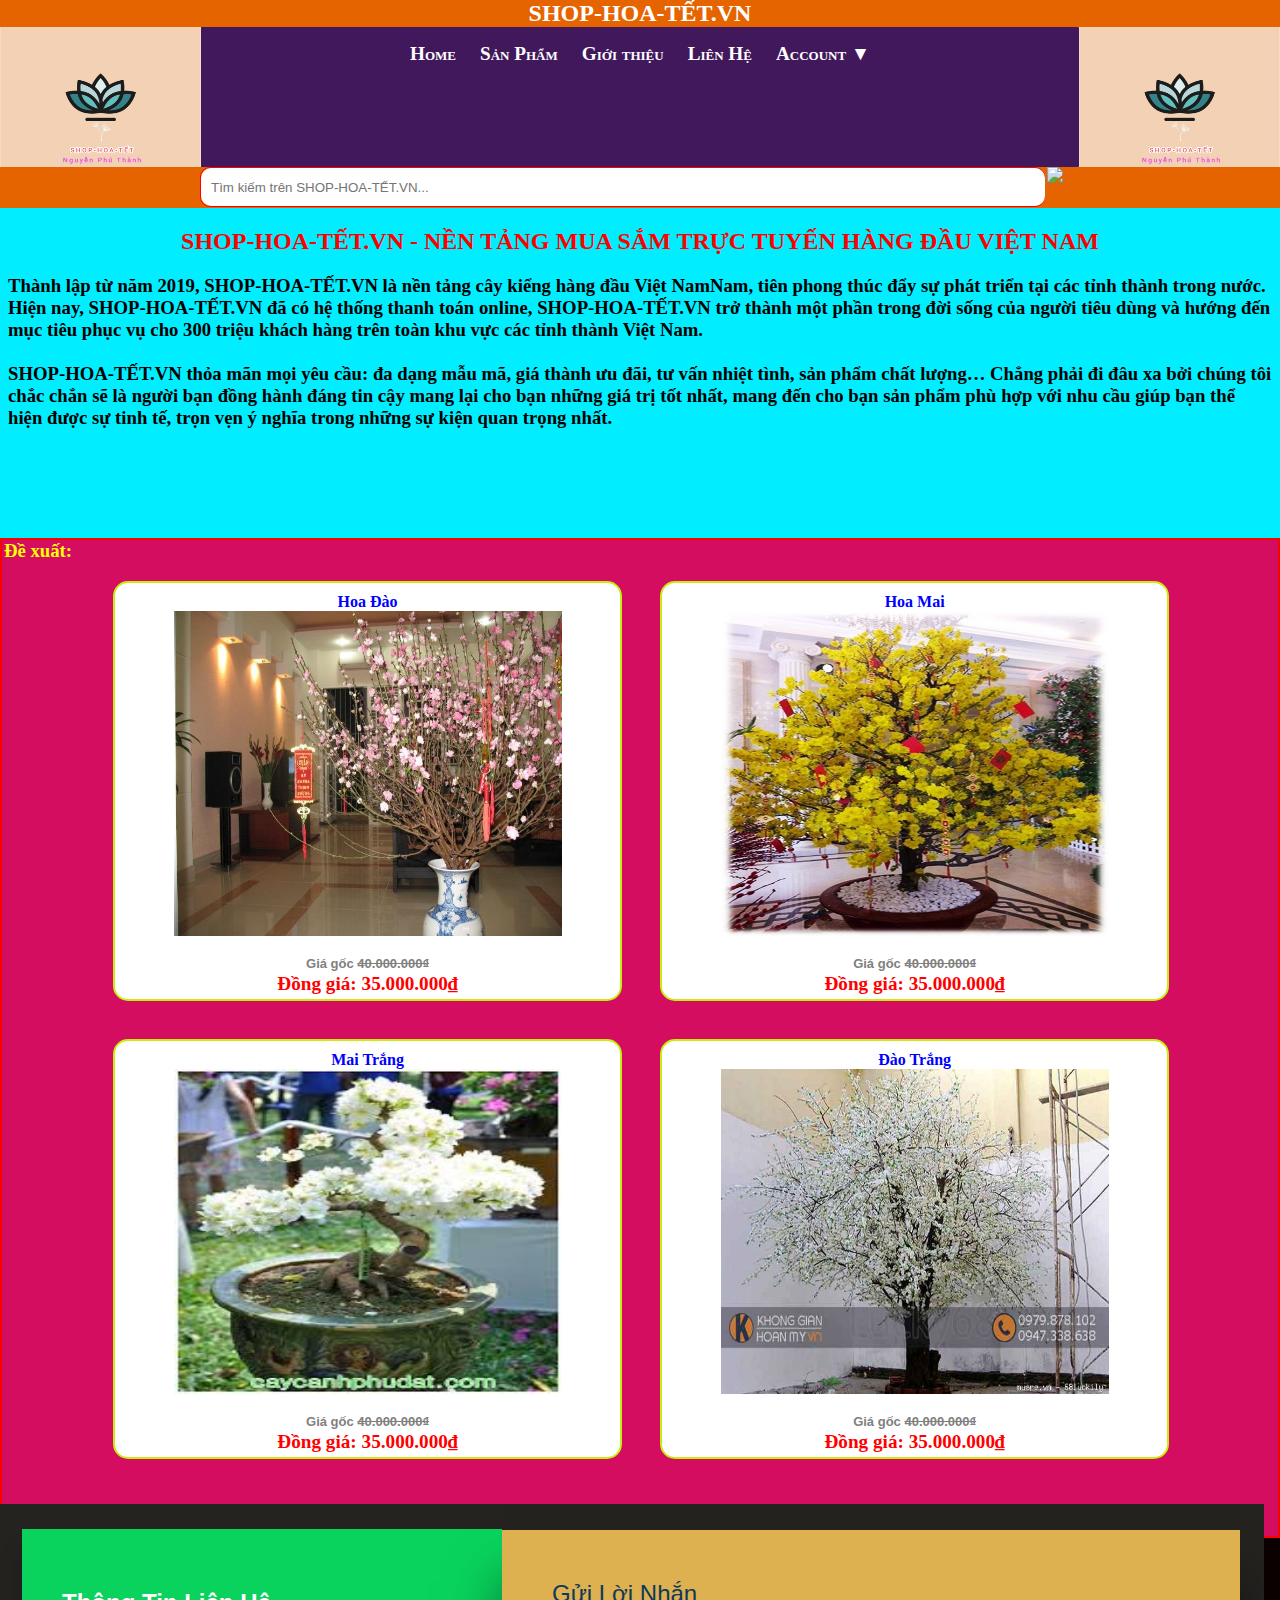
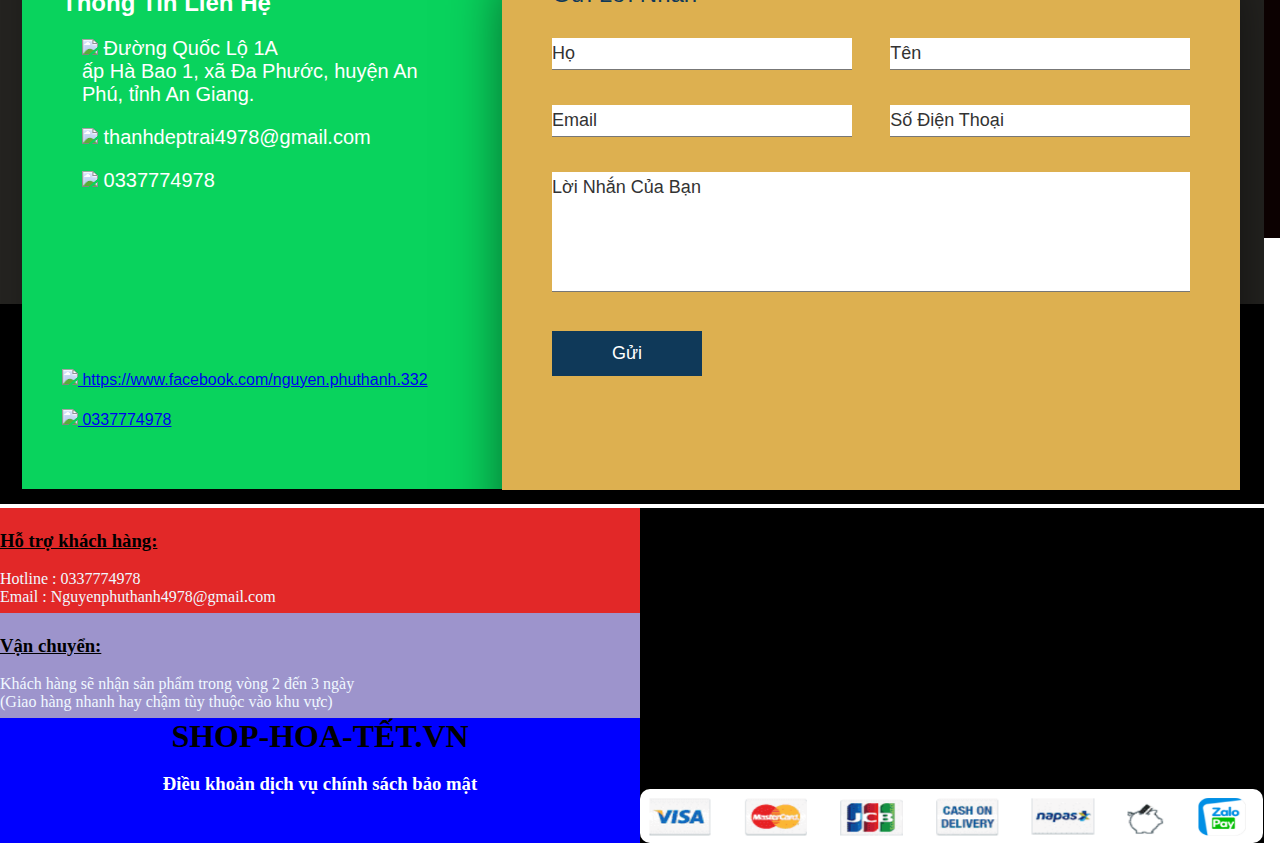
<file: index.html>
<!DOCTYPE html>
<html lang="en">

<head>
    <meta charset="UTF-8">
    <title>SHOP-HOA-TẾT.VN</title>
    <link rel="stylesheet" href="style.css">
</head>

<body>
    <header>
        <iframe style="width: 100%; min-height: 355px; " src="TC.html" frameborder="0" name="TrangChu"></iframe>
    </header>
    <nav>
        <iframe style="width: 100%; height: 330px; " src="GT.html" frameborder="0"
            name="GioiThieu"></iframe>
    </nav>
    <article>
        <iframe style="width: 100%; height: 1300px; margin-top: -4px; margin-bottom: -338px;" src="SP.html"
            frameborder="0" name="trang"></iframe>
    </article>
    <footer>
        <iframe style="width: 1263.6px; height:600px; " src="LH.html" frameborder="0"
            name="LienHe"></iframe>
        <iframe style="width: 1263.6px; height:335px; " src="TTHT.html" frameborder="0"
            name="ThongTinHoTro"></iframe>
    </footer>
</body>

</html>
</file>
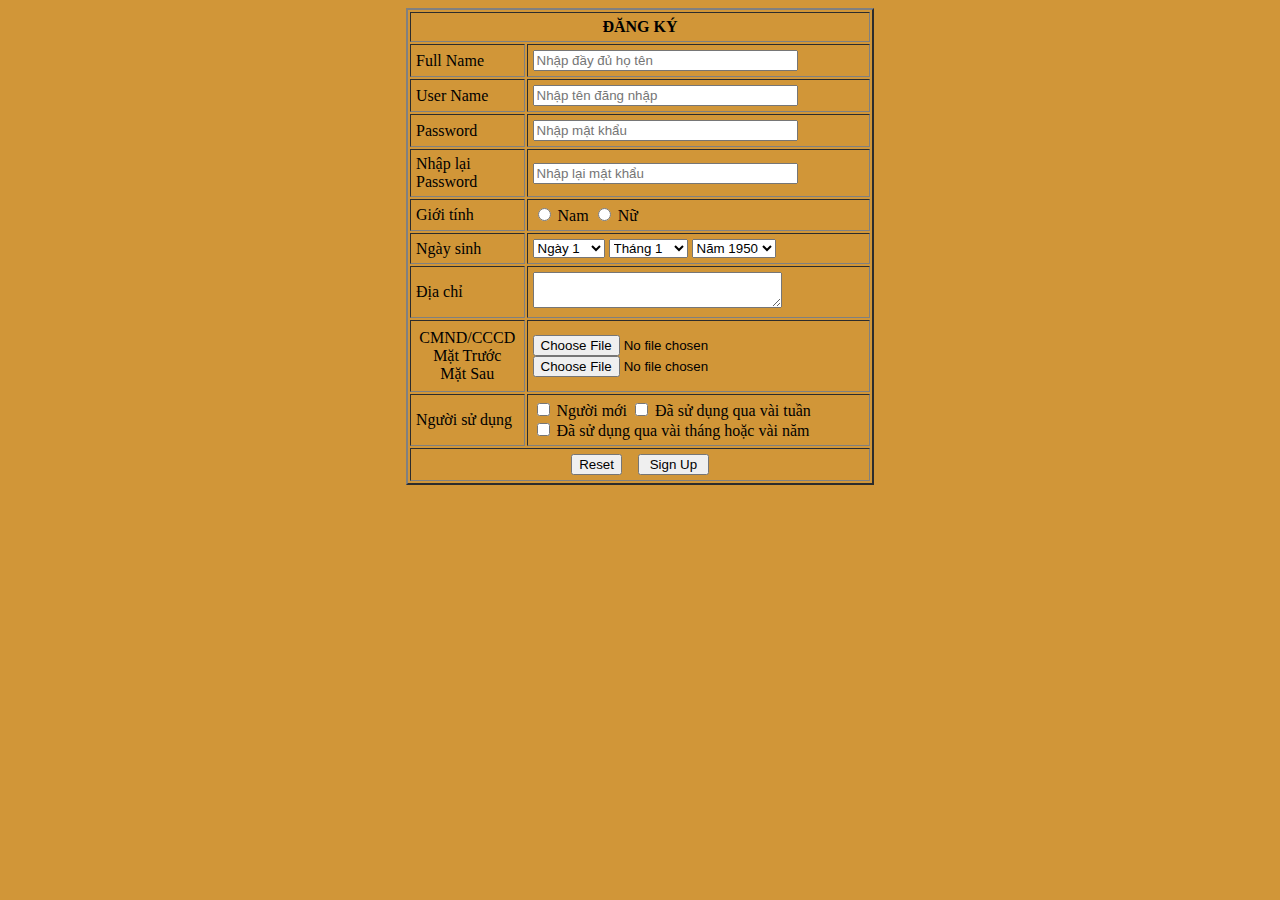
<file: DK.html>
<!DOCTYPE html>
<html lang="en">

<head>
    <meta charset="UTF-8">
    <title>Đăng Ký</title>
</head>

<body style="background-color: rgba(199, 128, 13, 0.822);">
    <form action="" method="post">
        <table width="468" border="2" cellpadding="5" align="center">

            <tr>
                <th colspan="2">ĐĂNG KÝ</th>
            </tr>

            <td>Full Name</td>
            <td>
                <input type="text" name="Fullname" size="30" placeholder="Nhập đầy đủ họ tên">
            </td>
            </tr>

            <tr>
                <td>User Name</td>
                <td>
                    <input type="text" name="User" size="30" placeholder="Nhập tên đăng nhập">
                </td>
            </tr>

            <tr>
                <td>Password</td>
                <td>
                    <input type="Password" name="Pass" size="30" placeholder="Nhập mật khẩu">
                </td>
            </tr>

            <tr>
                <td>Nhập lại Password</td>
                <td>
                    <input type="Password" name="RePass" size="30" placeholder="Nhập lại mật khẩu">
                </td>
            </tr>

            <tr>
                <td>Giới tính</td>
                <td>
                    <label>
                        <input type="radio" name="GioiTinh" id="Nam"> Nam
                    </label>

                    <label>
                        <input type="radio" name="GioiTinh" id="Nu"> Nữ
                    </label>
                </td>
            </tr>

            <tr>
                <td>Ngày sinh</td>
                <td>
                    <select name="Ngày">
                        <option value="Ngày1">Ngày 1</option>
                        <option value="Ngày2">Ngày 2</option>
                        <option value="Ngày3">Ngày 3</option>
                        <option value="Ngày4">Ngày 4</option>
                        <option value="Ngày5">Ngày 5</option>
                        <option value="Ngày6">Ngày 6</option>
                        <option value="Ngày7">Ngày 7</option>
                        <option value="Ngày8">Ngày 8</option>
                        <option value="Ngày9">Ngày 9</option>
                        <option value="Ngày10">Ngày 10</option>
                        <option value="Ngày11">Ngày 11</option>
                        <option value="Ngày12">Ngày 12</option>
                        <option value="Ngày13">Ngày 13</option>
                        <option value="Ngày14">Ngày 14</option>
                        <option value="Ngày15">Ngày 15</option>
                        <option value="Ngày16">Ngày 16</option>
                        <option value="Ngày17">Ngày 17</option>
                        <option value="Ngày18">Ngày 18</option>
                        <option value="Ngày19">Ngày 19</option>
                        <option value="Ngày20">Ngày 20</option>
                        <option value="Ngày21">Ngày 21</option>
                        <option value="Ngày22">Ngày 22</option>
                        <option value="Ngày23">Ngày 23</option>
                        <option value="Ngày24">Ngày 24</option>
                        <option value="Ngày25">Ngày 25</option>
                        <option value="Ngày26">Ngày 26</option>
                        <option value="Ngày27">Ngày 27</option>
                        <option value="Ngày28">Ngày 28</option>
                        <option value="Ngày29">Ngày 29</option>
                        <option value="Ngày30">Ngày 30</option>
                        <option value="Ngày31">Ngày 31</option>
                    </select>

                    <select name="Tháng">
                        <option value="Tháng1">Tháng 1</option>
                        <option value="Tháng2">Tháng 2</option>
                        <option value="Tháng3">Tháng 3</option>
                        <option value="Tháng4">Tháng 4</option>
                        <option value="Tháng5">Tháng 5</option>
                        <option value="Tháng6">Tháng 6</option>
                        <option value="Tháng7">Tháng 7</option>
                        <option value="Tháng8">Tháng 8</option>
                        <option value="Tháng9">Tháng 9</option>
                        <option value="Tháng10">Tháng 10</option>
                        <option value="Tháng11">Tháng 11</option>
                        <option value="Tháng12">Tháng 12</option>
                    </select>

                    <select name="Năm">
                        <option value="Năm1950">Năm 1950</option>
                        <option value="Năm1951">Năm 1951</option>
                        <option value="Năm1952">Năm 1952</option>
                        <option value="Năm1953">Năm 1953</option>
                        <option value="Năm1954">Năm 1954</option>
                        <option value="Năm1955">Năm 1955</option>
                        <option value="Năm1956">Năm 1956</option>
                        <option value="Năm1957">Năm 1957</option>
                        <option value="Năm1958">Năm 1958</option>
                        <option value="Năm1959">Năm 1959</option>
                        <option value="Năm1960">Năm 1960</option>
                        <option value="Năm1961">Năm 1961</option>
                        <option value="Năm1962">Năm 1962</option>
                        <option value="Năm1963">Năm 1963</option>
                        <option value="Năm1964">Năm 1964</option>
                        <option value="Năm1965">Năm 1965</option>
                        <option value="Năm1966">Năm 1966</option>
                        <option value="Năm1967">Năm 1967</option>
                        <option value="Năm1968">Năm 1968</option>
                        <option value="Năm1969">Năm 1969</option>
                        <option value="Năm1970">Năm 1970</option>
                        <option value="Năm1971">Năm 1971</option>
                        <option value="Năm1972">Năm 1972</option>
                        <option value="Năm1973">Năm 1973</option>
                        <option value="Năm1974">Năm 1974</option>
                        <option value="Năm1975">Năm 1975</option>
                        <option value="Năm1976">Năm 1976</option>
                        <option value="Năm1977">Năm 1977</option>
                        <option value="Năm1978">Năm 1978</option>
                        <option value="Năm1979">Năm 1979</option>
                        <option value="Năm1980">Năm 1980</option>
                        <option value="Năm1981">Năm 1981</option>
                        <option value="Năm1982">Năm 1982</option>
                        <option value="Năm1983">Năm 1983</option>
                        <option value="Năm1984">Năm 1984</option>
                        <option value="Năm1985">Năm 1985</option>
                        <option value="Năm1986">Năm 1986</option>
                        <option value="Năm1987">Năm 1987</option>
                        <option value="Năm1988">Năm 1988</option>
                        <option value="Năm1989">Năm 1989</option>
                        <option value="Năm1990">Năm 1990</option>
                        <option value="Năm1991">Năm 1991</option>
                        <option value="Năm1992">Năm 1992</option>
                        <option value="Năm1993">Năm 1993</option>
                        <option value="Năm1994">Năm 1994</option>
                        <option value="Năm1995">Năm 1995</option>
                        <option value="Năm1996">Năm 1996</option>
                        <option value="Năm1997">Năm 1997</option>
                        <option value="Năm1998">Năm 1998</option>
                        <option value="Năm1999">Năm 1999</option>
                        <option value="Năm2000">Năm 2000</option>
                        <option value="Năm2001">Năm 2001</option>
                        <option value="Năm2002">Năm 2002</option>
                        <option value="Năm2003">Năm 2003</option>
                        <option value="Năm2004">Năm 2004</option>
                        <option value="Năm2005">Năm 2005</option>
                        <option value="Năm2006">Năm 2006</option>
                        <option value="Năm2007">Năm 2007</option>
                        <option value="Năm2008">Năm 2008</option>
                        <option value="Năm2009">Năm 2009</option>
                        <option value="Năm2010">Năm 2010</option>
                        <option value="Năm2011">Năm 2011</option>
                        <option value="Năm2012">Năm 2012</option>
                        <option value="Năm2013">Năm 2013</option>
                        <option value="Năm2014">Năm 2014</option>
                        <option value="Năm2015">Năm 2015</option>
                        <option value="Năm2016">Năm 2016</option>
                        <option value="Năm2017">Năm 2017</option>
                        <option value="Năm2018">Năm 2018</option>
                        <option value="Năm2019">Năm 2019</option>
                        <option value="Năm2020">Năm 2020</option>
                        <option value="Năm2021">Năm 2021</option>
                        <option value="Năm2022">Năm 2022</option>
                    </select>
                </td>
            </tr>

            <tr>
                <td>Địa chỉ</td>
                <td>
                    <textarea col="20" style="width: 243px ;">
                </textarea>
                </td>
            </tr>

            <tr>
                <td style="height: 60px" align="center">CMND/CCCD<br>Mặt Trước<br>Mặt Sau</td>
                <td>
                    <input type="File" name="MatTruoc">
                    <input type="File" name="MatSau">
                </td>
            </tr>

            <tr>
                <td>Người sử dụng</td>
                <td>
                    <label>
                        <input type="Checkbox" name="Newbie"> Người mới
                    </label>

                    <label>
                        <input type="Checkbox" name="Used for a few weeks"> Đã sử dụng qua vài tuần
                    </label>
                    <br>
                    <label>
                        <input type="Checkbox" name="Used for several months or years"> Đã sử dụng qua vài tháng hoặc
                        vài năm
                    </label>
                </td>
            </tr>

            <tr>
                <td colspan="2" align="center">
                    <input type="Reset" name="Reset" value="Reset"> &nbsp;&nbsp;
                    <input type="Submit" name="Sign Up" value=" Sign Up ">
                </td>
            </tr>

        </table>
    </form>
</body>

</html>
</file>
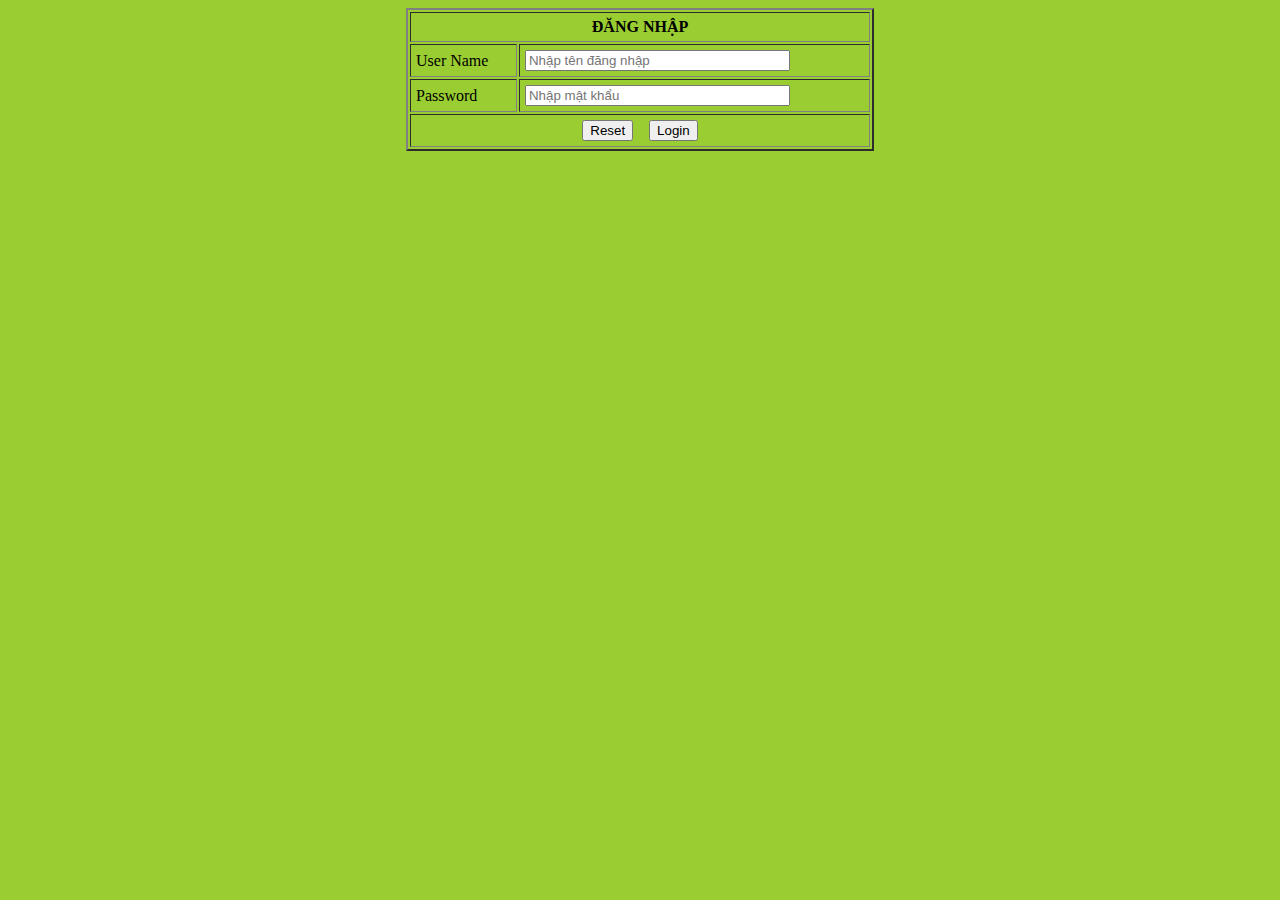
<file: DN.html>
<!DOCTYPE html>
<html lang="en">

<head>
    <meta charset="UTF-8">
    <title>Đăng Nhập</title>
</head>

<body style=" background-color:yellowgreen;">
    <form action="" method="post">
        <table width="468" border="2" cellpadding="5" align="center">

            <tr>
                <th colspan="2">ĐĂNG NHẬP</th>
            </tr>

            <td>User Name</td>
            <td>
                <input type="text" name="User" size="30" placeholder="Nhập tên đăng nhập">
            </td>
            </tr>

            <tr>
                <td>Password</td>
                <td>
                    <input type="Password" name="Pass" size="30" placeholder="Nhập mật khẩu">
                </td>
            </tr>

            <tr>
                <td colspan="2" align="center">
                    <input type="Reset" name="Reset" value="Reset"> &nbsp;&nbsp;
                    <input type="Submit" name="Login" value="Login">
                </td>
            </tr>

        </table>
    </form>
</body>

</html>
</file>
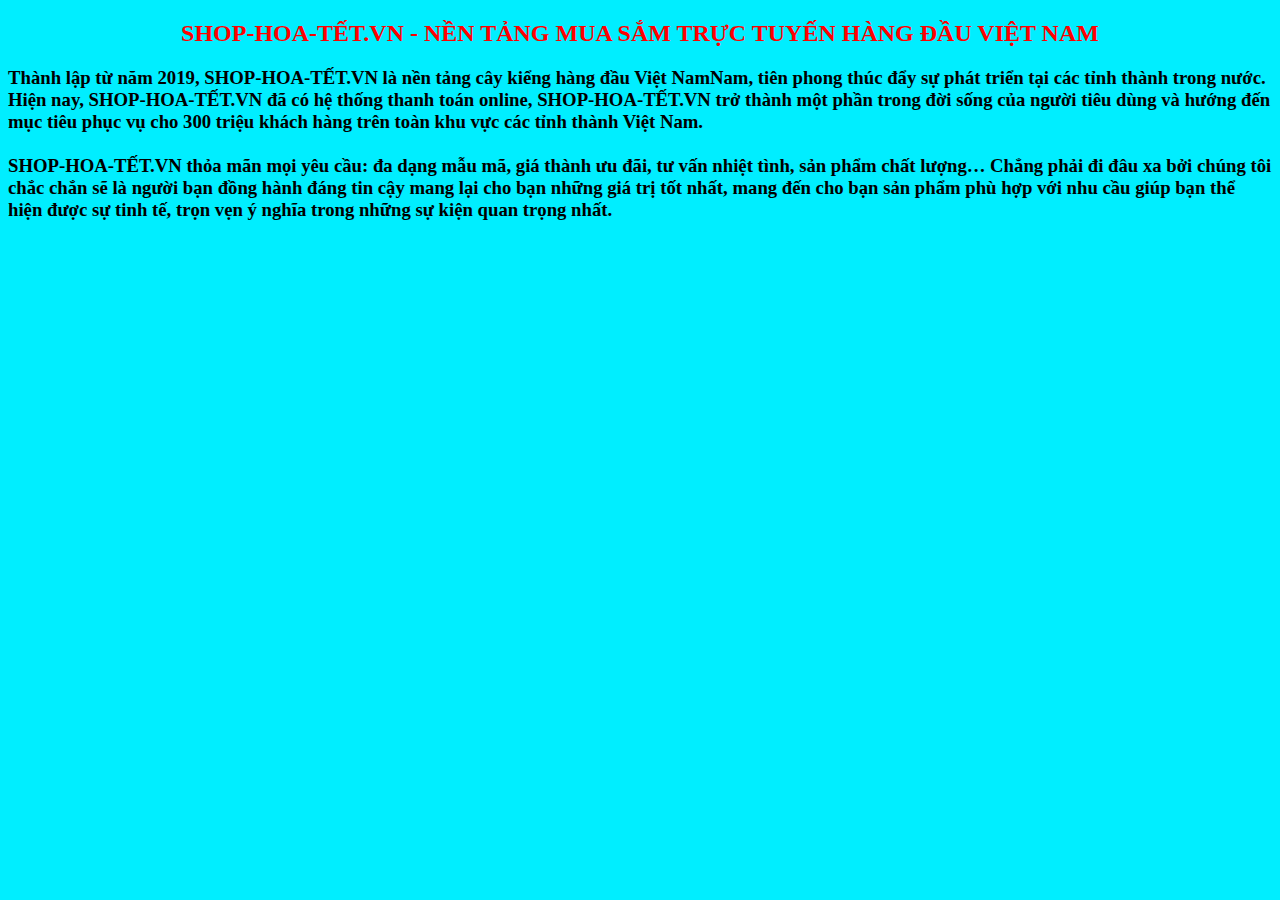
<file: GT.html>
<!DOCTYPE html>
<html lang="en">

<head>
    <meta charset="UTF-8">
    <title>Giới Thiệu</title>
    <link rel="stylesheet" href="GT.css">
</head>

<body>
    <h2>SHOP-HOA-TẾT.VN - NỀN TẢNG MUA SẮM TRỰC TUYẾN HÀNG ĐẦU VIỆT NAM</h2>

    <h3>
        Thành lập từ năm 2019, SHOP-HOA-TẾT.VN là nền tảng cây kiểng hàng đầu Việt NamNam, tiên phong thúc đẩy sự
        phát triển tại các tỉnh thành trong nước. Hiện nay, SHOP-HOA-TẾT.VN đã có hệ thống
        thanh toán online, SHOP-HOA-TẾT.VN trở thành một phần trong đời sống của người tiêu dùng và hướng đến mục
        tiêu phục vụ cho 300 triệu khách hàng trên toàn khu vực các tỉnh thành Việt Nam.
        <br> <br>
        SHOP-HOA-TẾT.VN thỏa mãn mọi yêu cầu: đa dạng mẫu mã, giá thành ưu đãi, tư vấn nhiệt tình, sản
        phẩm chất lượng… Chẳng phải đi đâu xa bởi chúng tôi chắc chắn sẽ là người bạn đồng hành đáng tin cậy mang lại
        cho bạn những giá trị tốt nhất, mang đến cho bạn sản phẩm phù hợp với nhu cầu giúp bạn thể hiện được sự tinh tế,
        trọn vẹn ý nghĩa trong những sự kiện quan trọng nhất.
    </h3>
</body>

</html>
</file>
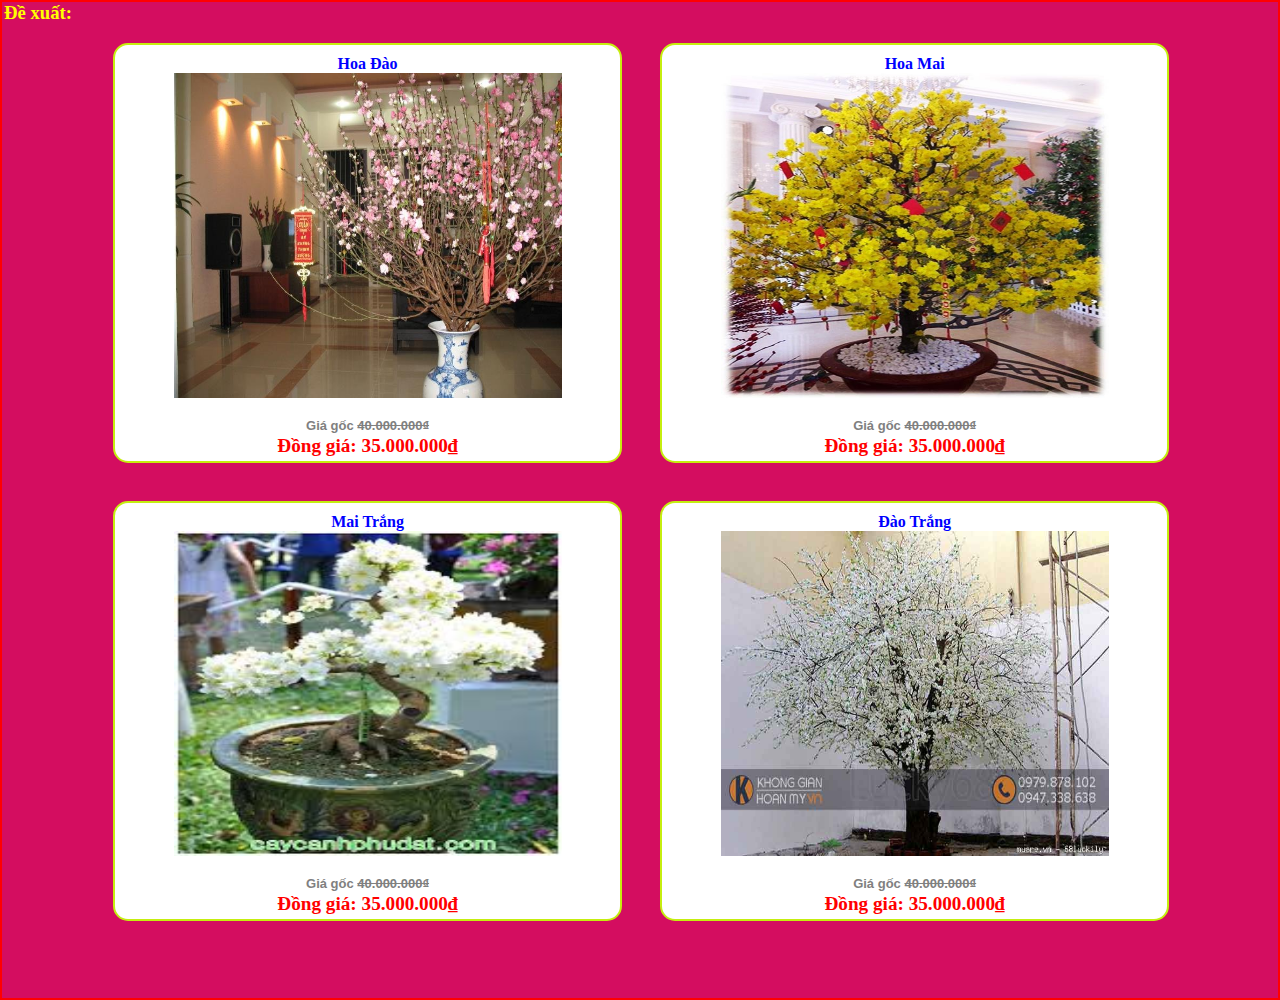
<file: SP.html>
<!DOCTYPE html>
<html lang="en">

<head>
    <meta charset="UTF-8">
    <title>Sản Phẩm</title>
    <link rel="stylesheet" href="style.css">
</head>

<body>
    <nav>
        <div class="hop1">
            <h3>Đề xuất: </h3>
            <div class="hop2">
                <p><b>Hoa Đào</b></p>
                <img src="img/1.jpg" alt="">
                <p class="hop3">Giá gốc <del>40.000.000₫</del></p>
                <div class="gia">Đồng giá: 35.000.000₫</div>
            </div>
            <div class="hop2">
                <p><b>Hoa Mai</b></p>
                <img src="img/2.jpg" alt="">
                <p class="hop3">Giá gốc <del>40.000.000₫</del></p>
                <div class="gia">Đồng giá: 35.000.000₫</div>
            </div>
            <div class="hop2">
                <p><b>Mai Trắng</b></p>
                <img src="img/3.jfif" alt="">
                <p class="hop3">Giá gốc <del>40.000.000₫</del></p>
                <div class="gia">Đồng giá: 35.000.000₫</div>
            </div>
            <div class="hop2">
                <p><b>Đào Trắng</b></p>
                <img src="img/4.jpg" alt="">
                <p class="hop3">Giá gốc <del>40.000.000₫</del></p>
                <div class="gia">Đồng giá: 35.000.000₫</div>
            </div>
        </div>
    </nav>
</body>

</html>
</file>
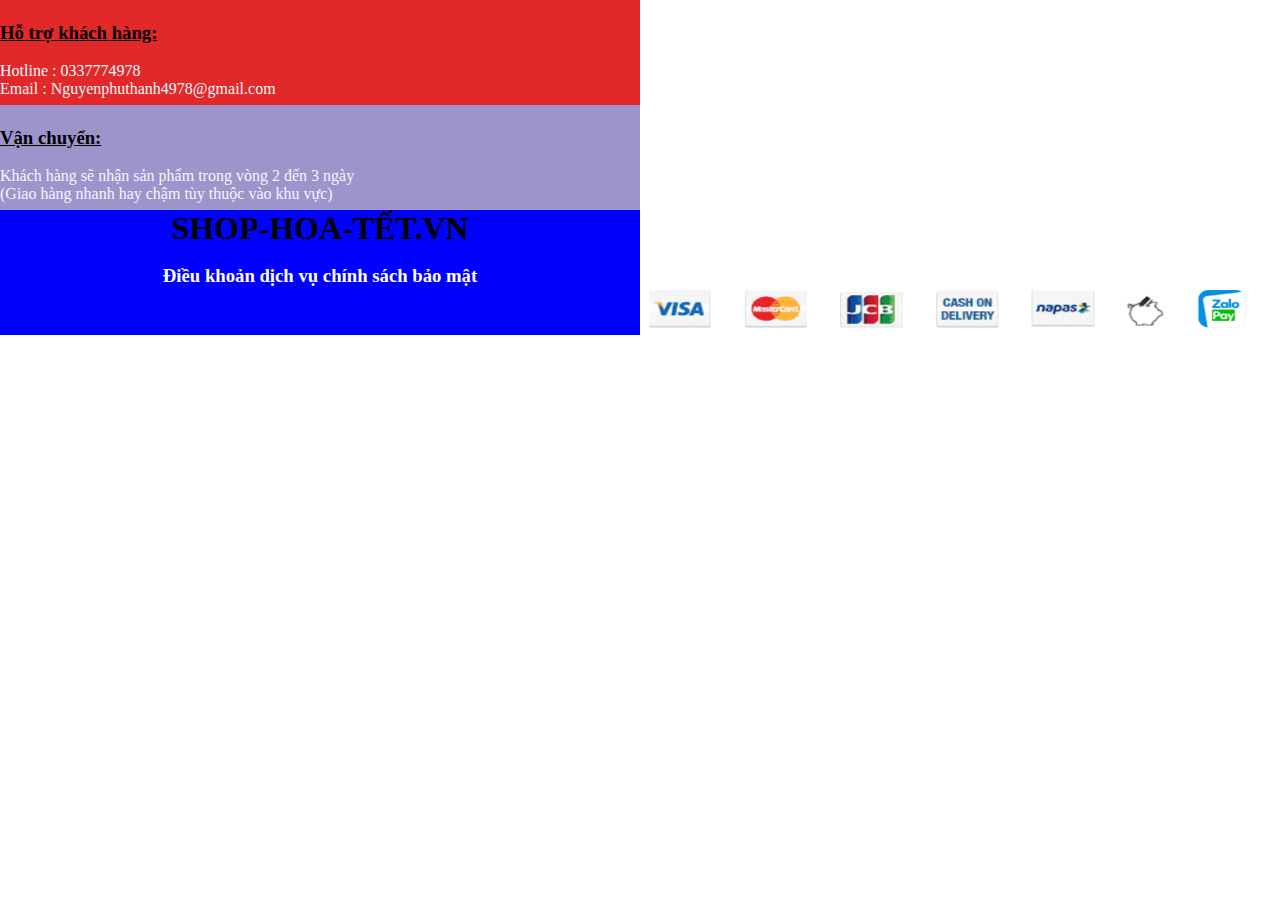
<file: TTHT.html>
<!DOCTYPE html>
<html lang="en">

<head>
    <meta charset="UTF-8">
    <title>Thông Tin Chi Tiết</title>
    <link rel="stylesheet" href="style.css">
</head>

<body>
    <div class="KetDoan">
        <div class="KetDoan1">
            <p>
            <h3><u><br>Hỗ trợ khách hàng:</u></h3>
            <br>
            Hotline : 0337774978
            <br>
            Email : Nguyenphuthanh4978@gmail.com
            </p>
        </div>
        <div class="KetDoan2">
            <p>
            <h3><u><br>Vận chuyển: </u></h3>
            <br>
            Khách hàng sẽ nhận sản phẩm trong vòng 2 đến 3 ngày
            <br>
            (Giao hàng nhanh hay chậm tùy thuộc vào khu vực)
            </p>
        </div>
        <div class="KetDoan3">
            <p>
            <h1>SHOP-HOA-TẾT.VN</h1>
            <br>
            <h3>Điều khoản dịch vụ chính sách bảo mật</h3>
            </p>
        </div>
        <div class="KetDoan4">
            <img src="img/Banker.jpg">
        </div>
        <div class="map">
            <iframe
                src="https://www.google.com/maps/embed?pb=!1m14!1m12!1m3!1d47120.24081664531!2d105.07920655009178!3d10.743624168332216!2m3!1f0!2f0!3f0!3m2!1i1024!2i768!4f13.1!5e1!3m2!1svi!2s!4v1645170981267!5m2!1svi!2s"
                width="600" height="450" style="border:0;" allowfullscreen="" loading="lazy"></iframe>
        </div>
    </div>
</body>

</html>
</file>
<file: style.css>
*,
*::before,
*::after {
  box-sizing: border-box;
  padding: 0;
  margin: 0;
}
header{
    background: rgb(230, 100, 0);
    height: 208px;
}
body{
    margin: 0 auto;
    padding: 0;
    width: 100%;
}
p{
    text-align: center;
}
.TimKiem-text{
    width: 66%;
    height: 40px;
    background-color: none;
    border: 1px solid red;
    border-radius: 10px;    
    margin-left: 200px;
}
.TimKiem-text>img{
    margin-bottom: 90px;
    margin-top: -39px;
    margin-left: -20px;
    margin-right: 90px;
}
.TimKiem-text input{
    height: 38px;
    width: 844px;
    border: none;
    padding-left: 10px;
    border-radius: 10px;
}
.TimKiem-btn{
    float: left;
    width: 700px;
    height: 38px;
    line-height: 38px;
    text-align: center;
}
.TimKiem-text input:focus, .TimKiem-text input:active, .TimKiem-text input{
    outline: 0;
    outline-style: none;
    outline-width: 0;
    border-radius: 10px 10px 10px 10px;
}
.TimKiem-text>img{
    margin-left: 846px;
}
.menu ul ul a:hover{
    background-color: orangered;
    color: white;
}
.menu > ul > li{
    display: inline-block;
    position: relative;
}
.menu > ul > li > a{
    display: block;
    text-decoration: none;
    font-variant: small-caps;
    font-size: larger;
    color: white;
    padding: 0 10px;
    line-height: 54px;
    
}
.menu > ul{
    padding: 0px;
    margin: 0px;
    list-style: none;
    border-radius: 3px;
    background-color:rgb(65, 24, 92);
    text-align: center;
    height: 140px;
    margin-left: -400px;
    width: 1480px;
}
.menu > ul > li > a:hover{
    color: yellow;
}
.menu ul ul{
    position: absolute;
    display: none;
    padding: 0px;
    margin: 0px;
    list-style: none;
    border-radius: 3px;
    width: 200px;
    background-color: white;
    box-shadow: 0 0 1px gray;
}
.menu ul ul a{
    display: block;
    line-height: 30px;
    color: orangered;
    text-decoration: none;
    font-variant: small-caps;
    font-size: larger;
    padding: 0 10px;
}
.menu > ul > li:hover>ul{
    display: block;
}
nav box1{
    height: 400px;
}
.hop1{
    width: 100%;
    height: 1000px;
    background-color: rgb(212, 13, 96);   
    border: 2px solid red;
    padding-left: 92px;
}
.hop1>h3{
    text-align: left;
    color: yellow;
    font-weight: bold;
    margin-left: -90px;
}
.hop2{
    width: 43%;
    height: 420px;
    border: 2px solid rgb(197, 238, 15);
    background-color: white;
    padding: 10px;
    padding-bottom: 0px;
    margin: 19px;
    float: left;
    text-align: center;
    background-size: 305%;;
    border-radius: 15px;
    font-variant: small-caps Yellow;
    max-width:95%;
    color: blue;
}
.hop3{
    color: gray;
    font-family: 'Segoe UI', Tahoma, Geneva, Verdana, sans-serif;
    font-weight: bold;
    padding-top: 16px;
    padding-bottom: 2px;
    font-size: small;
    font-variant: small-caps Yellow;
}
.hop2>img{
    width: 80%;
    height: 80%;
}
.hop2:hover{
    box-shadow: 0 0 5px red;
    background-color:burlywood;
    position: relative;
    top: -10px;
}
.gia{
    color: red;
    font-weight: bold;
    float: center;
    font-size: larger;
}
article iframe{
    width: 100%;
    min-height: 800px;
    background-color: rgb(12, 1, 1);
    margin: auto;
}
footer iframe{
    padding: 0px;
    margin-bottom: auto;
    color: white;
    background-color: rgb(0, 0, 0);
}
.KetDoan1{
    width: 640px;
    background-color: rgb(226, 40, 40);
    padding-right: 10px;
    text-align: left;   
    height: 185px;
    margin-bottom: -80px;
    color:aliceblue
}
.KetDoan1>h3{
    color:Black;
}
.KetDoan2{
    background-color:rgb(157, 148, 204);
    width: 640px;
    height: 120px;
    text-align: left;
    margin-bottom: -110px;
    color:aliceblue;
}
.KetDoan2>h3{
    color:black;
}
.KetDoan3{
    background-color:blue;
    width: 640px;
    height: 125.2px;
    text-align: center;
    margin-top: 95px;
    margin-bottom: -50px;
    color:rgb(255, 255, 255)
}
.KetDoan3>h1{
    color:black;
}
.KetDoan4 img{
    width:623px;
    height:54px;
    border-radius: 10px;
    margin-left: 640px;
    margin-top: -290px;
    margin-bottom: -36px;
}
.map iframe{
    margin-top: -450px;
    margin-bottom: 35px;
    margin-left: 640px;
    width: 623px;
    height: 282px;
}
</file>
<file: GT.css>
body{
    background-color: rgb(0, 238, 255);
    color: rgb(0, 0, 0);
}
h3{
    font-family:Cambria, Cochin, Georgia, Times, 'Times New Roman', serif;
}
h2{
    text-align: center;
    color: rgb(255, 0, 0);
}
</file>
